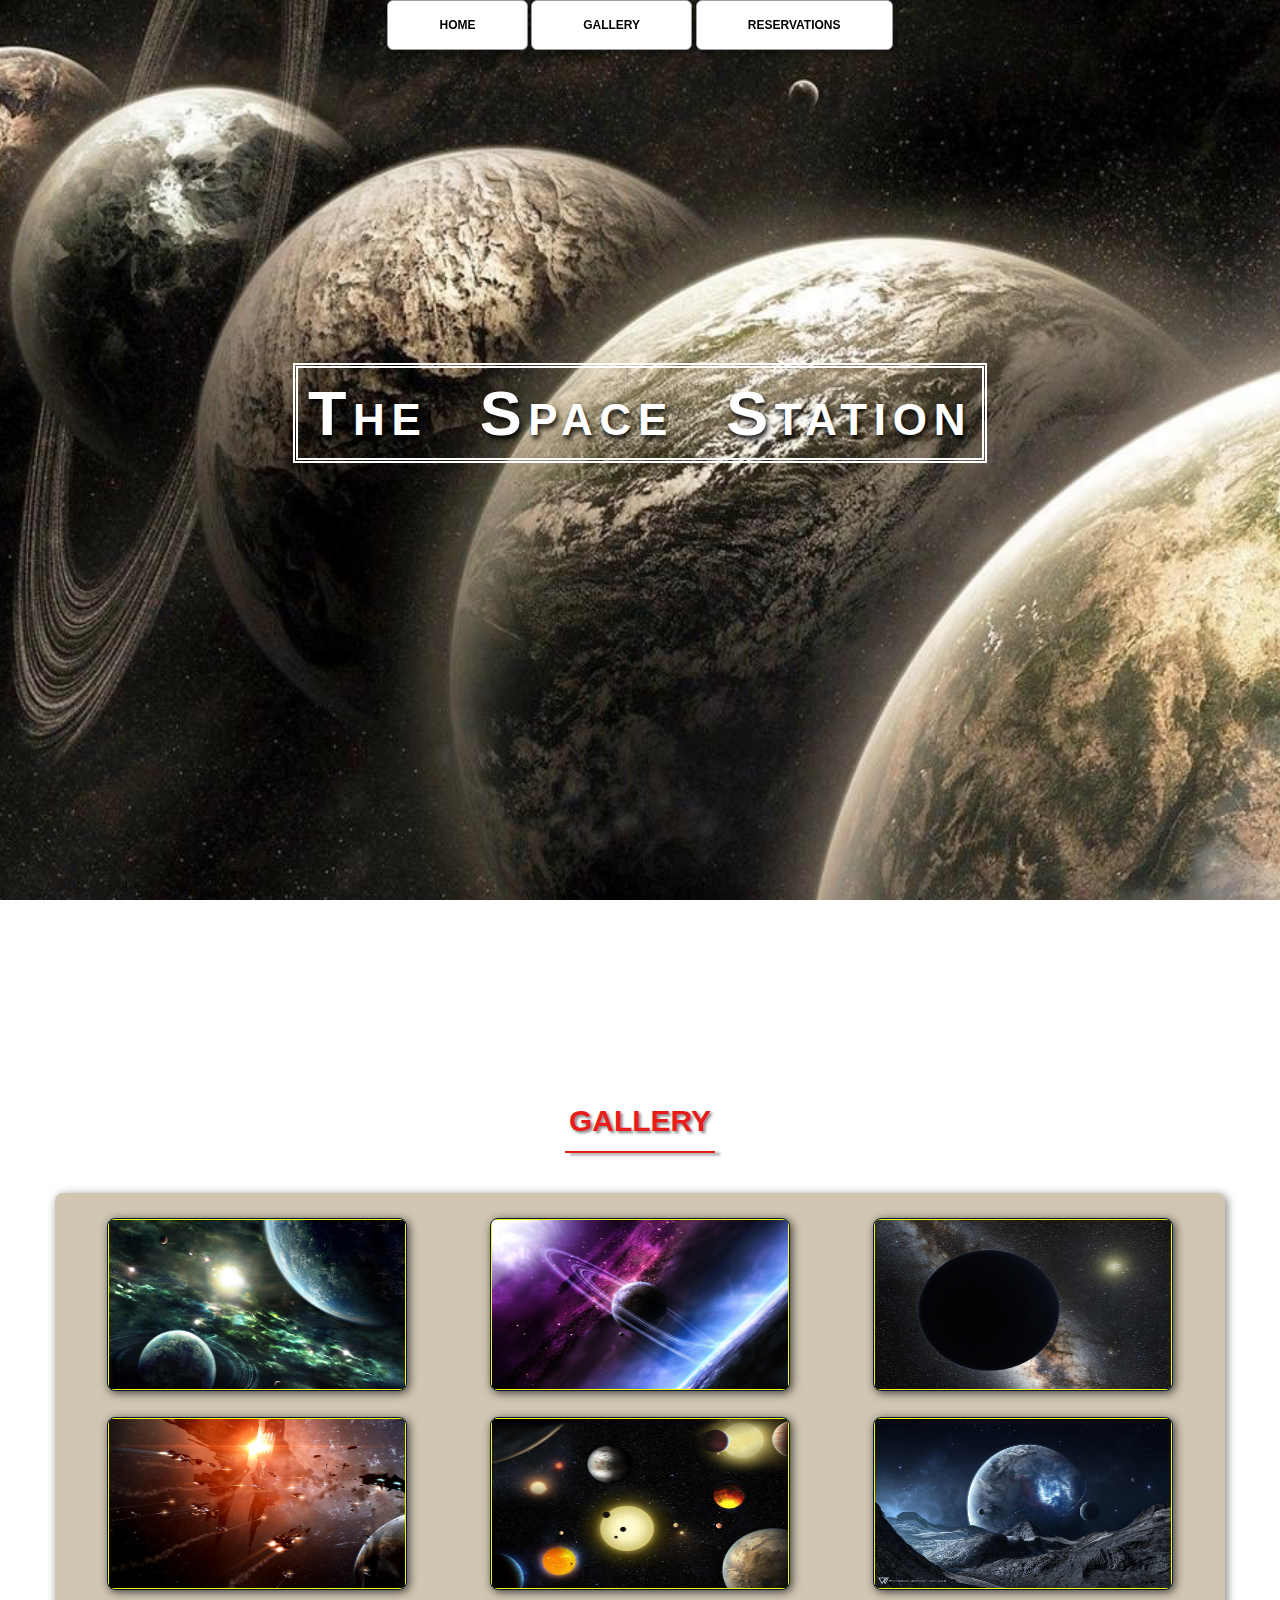
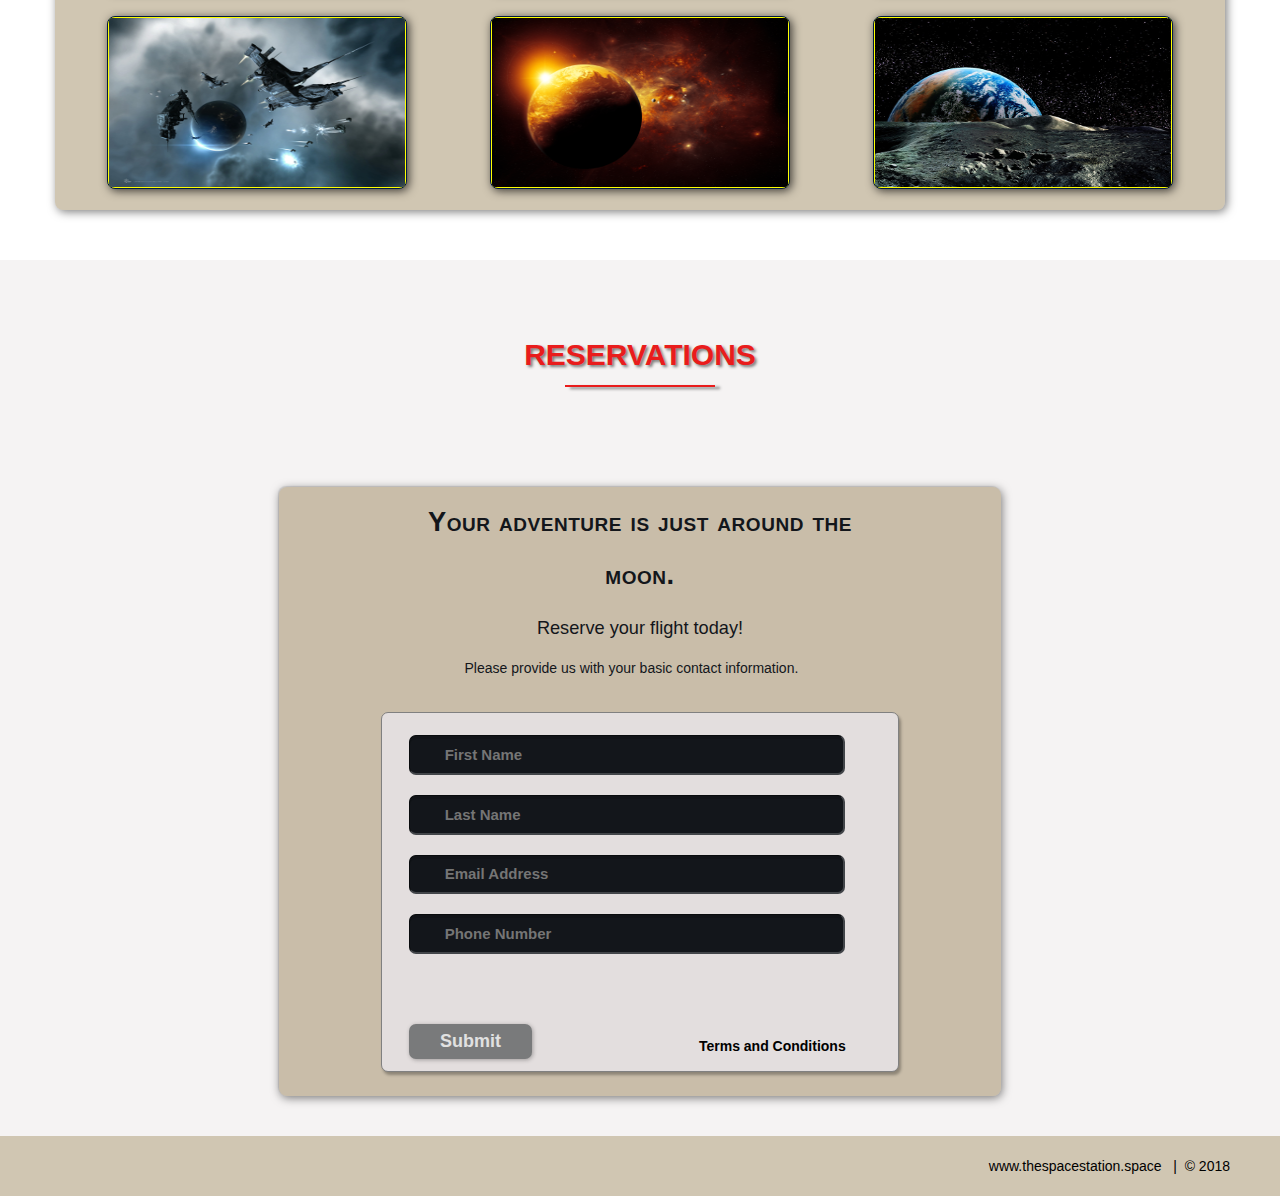
<file: index.html>
<!DOCTYPE html>
<html lang="en">
	<head>
		<meta charset="utf-8">
		<title>The Space Station | Resort</title>
		<link rel="stylesheet" href="./css/shared.css">
		<link rel="stylesheet" href="./css/animations.css">
	</head>
	<body>
	
		<!-- NAV -->
		<div class="wrap">
			<div class="menu-container">
				<ul class="menu">
					<a href="#home"><li>HOME</li></a>
					<a href="#gallery"><li>GALLERY</li></a>
					<a href="#contact"><li>RESERVATIONS</li></a>
				</ul>
			</div>
		</div>
		<!-- END NAV -->
	
		<!-- HOME -->
		<div id="home">
			<div class="container">
				<div class="text-center">
					<span class="head-main">The Space Station</span>
				</div>
			</div>	
		</div>
		<!-- END HOME -->
	
		<!-- GALLERY -->
		<section id="gallery">
			<div class="container">
				<h1>Gallery</h1>
				<div class="flex-container">
				
					<!-- PHOTO-CONTAINER 1 -->
					<div class="photo-container">
						<div class="photo">
							<img src="./images/thumb/thumbnail_1.png" alt="">
							<div class="photo-overlay">		
								<h3>Click to Enlarge</h3>
								<p>We have several space launches departing daily, book your flight today!</p>
							</div>
						</div>		
					</div>
					<!-- END PHOTO-CONTAINER 1 -->
					
					<!-- PHOTO-CONTAINER 2 -->
					<div class="photo-container">
						<div class="photo">
							<img src="./images/thumb/thumbnail_2.png" alt="">
							<div class="photo-overlay">		
								<h3>Click to Enlarge</h3>
								<p>We have several space launches departing daily, book your flight today!</p>
							</div>
						</div>		
					</div>
					<!-- END PHOTO-CONTAINER 2 -->

					<!-- PHOTO-CONTAINER 3 -->
					<div class="photo-container">
						<div class="photo">
							<img src="./images/thumb/thumbnail_3.png" alt="">
							<div class="photo-overlay">		
								<h3>Click to Enlarge</h3>
								<p>We have several space launches departing daily, book your flight today!</p>
							</div>
						</div>		
					</div>
					<!-- END PHOTO-CONTAINER 3 -->
					
					<!-- PHOTO-CONTAINER 4 -->
					<div class="photo-container">
						<div class="photo">
							<img src="./images/thumb/thumbnail_4.png" alt="">
							<div class="photo-overlay">		
								<h3>Click to Enlarge</h3>
								<p>We have several space launches departing daily, book your flight today!</p>
							</div>
						</div>		
					</div>
					<!-- END PHOTO-CONTAINER 4 -->

					<!-- PHOTO-CONTAINER 5 -->
					<div class="photo-container">
						<div class="photo">
							<img src="./images/thumb/thumbnail_5.png" alt="">
							<div class="photo-overlay">		
								<h3>Click to Enlarge</h3>
								<p>We have several space launches departing daily, book your flight today!</p>
							</div>
						</div>		
					</div>
					<!-- END PHOTO-CONTAINER 5 -->

					<!-- PHOTO-CONTAINER 6 -->
					<div class="photo-container">
						<div class="photo">
							<img src="./images/thumb/thumbnail_6.png" alt="">
							<div class="photo-overlay">		
								<h3>Click to Enlarge</h3>
								<p>We have several space launches departing daily, book your flight today!</p>
							</div>
						</div>		
					</div>
					<!-- END PHOTO-CONTAINER 6 -->
					
					<!-- PHOTO-CONTAINER 7 -->
					<div class="photo-container">
						<div class="photo">
							<img src="./images/thumb/thumbnail_7.png" alt="">
							<div class="photo-overlay">		
								<h3>Click to Enlarge</h3>
								<p>We have several space launches departing daily, book your flight today!</p>
							</div>
						</div>		
					</div>
					<!-- END PHOTO-CONTAINER 7 -->					
					
					<!-- PHOTO-CONTAINER 8 -->
					<div class="photo-container">
						<div class="photo">
							<img src="./images/thumb/thumbnail_8.png" alt="">
							<div class="photo-overlay">		
								<h3>Click to Enlarge</h3>
								<p>We have several space launches departing daily, book your flight today!</p>
							</div>
						</div>		
					</div>
					<!-- END PHOTO-CONTAINER 8 -->					
					<!-- PHOTO-CONTAINER 9 -->
					<div class="photo-container">
						<div class="photo">
							<img src="./images/thumb/thumbnail_9.png" alt="">
							<div class="photo-overlay">		
								<h3>Click to Enlarge</h3>
								<p>We have several space launches departing daily, book your flight today!</p>
							</div>
						</div>		
					</div>
					<!-- END PHOTO-CONTAINER 9 -->

					
				</div>
			</div>		
		</section>
		<!-- END GALLERY -->
		
		<!-- RSVP -->
		<section id="contact">
			<div class="container">
				<div class="heading-padding">
					<h1 class="heading-padding">Reservations</h1>
					<div class="reservation">
						<h2><span>Your adventure is just around the moon.</span>
							<br/>Reserve your flight today!
						</h2>
						<p class="rsvp-text">
							Please provide us with your basic contact information.
						</p>
						<div class="form-rsvp">
							<form action="" method="post">
								<input class="rsvp" type="text" value="" placeholder="First Name">
								<input class="rsvp" type="text" value="" placeholder="Last Name">
								<input class="rsvp" type="text" value="" placeholder="Email Address">
								<input class="rsvp" type="text" value="" placeholder="Phone Number">
								<div class="form-spacer">
									<label class="terms">Terms and Conditions</label>
								</div>
								<div class="submit">
									<input type="submit" value="Submit">
								</div>
							</form>
						</div>	
					</div>					
				</div>
			</div>
		</section>
		<!-- END RSVP -->
		
		<!-- FOOTER -->
		<div id="footer">
			www.thespacestation.space &nbsp; |&nbsp; &copy; 2018
		</div>
		<!-- END FOOTER -->
		
	
	
	
	
	
	
	
	
	
	
	
	
	
	</body>
</html>
</file>
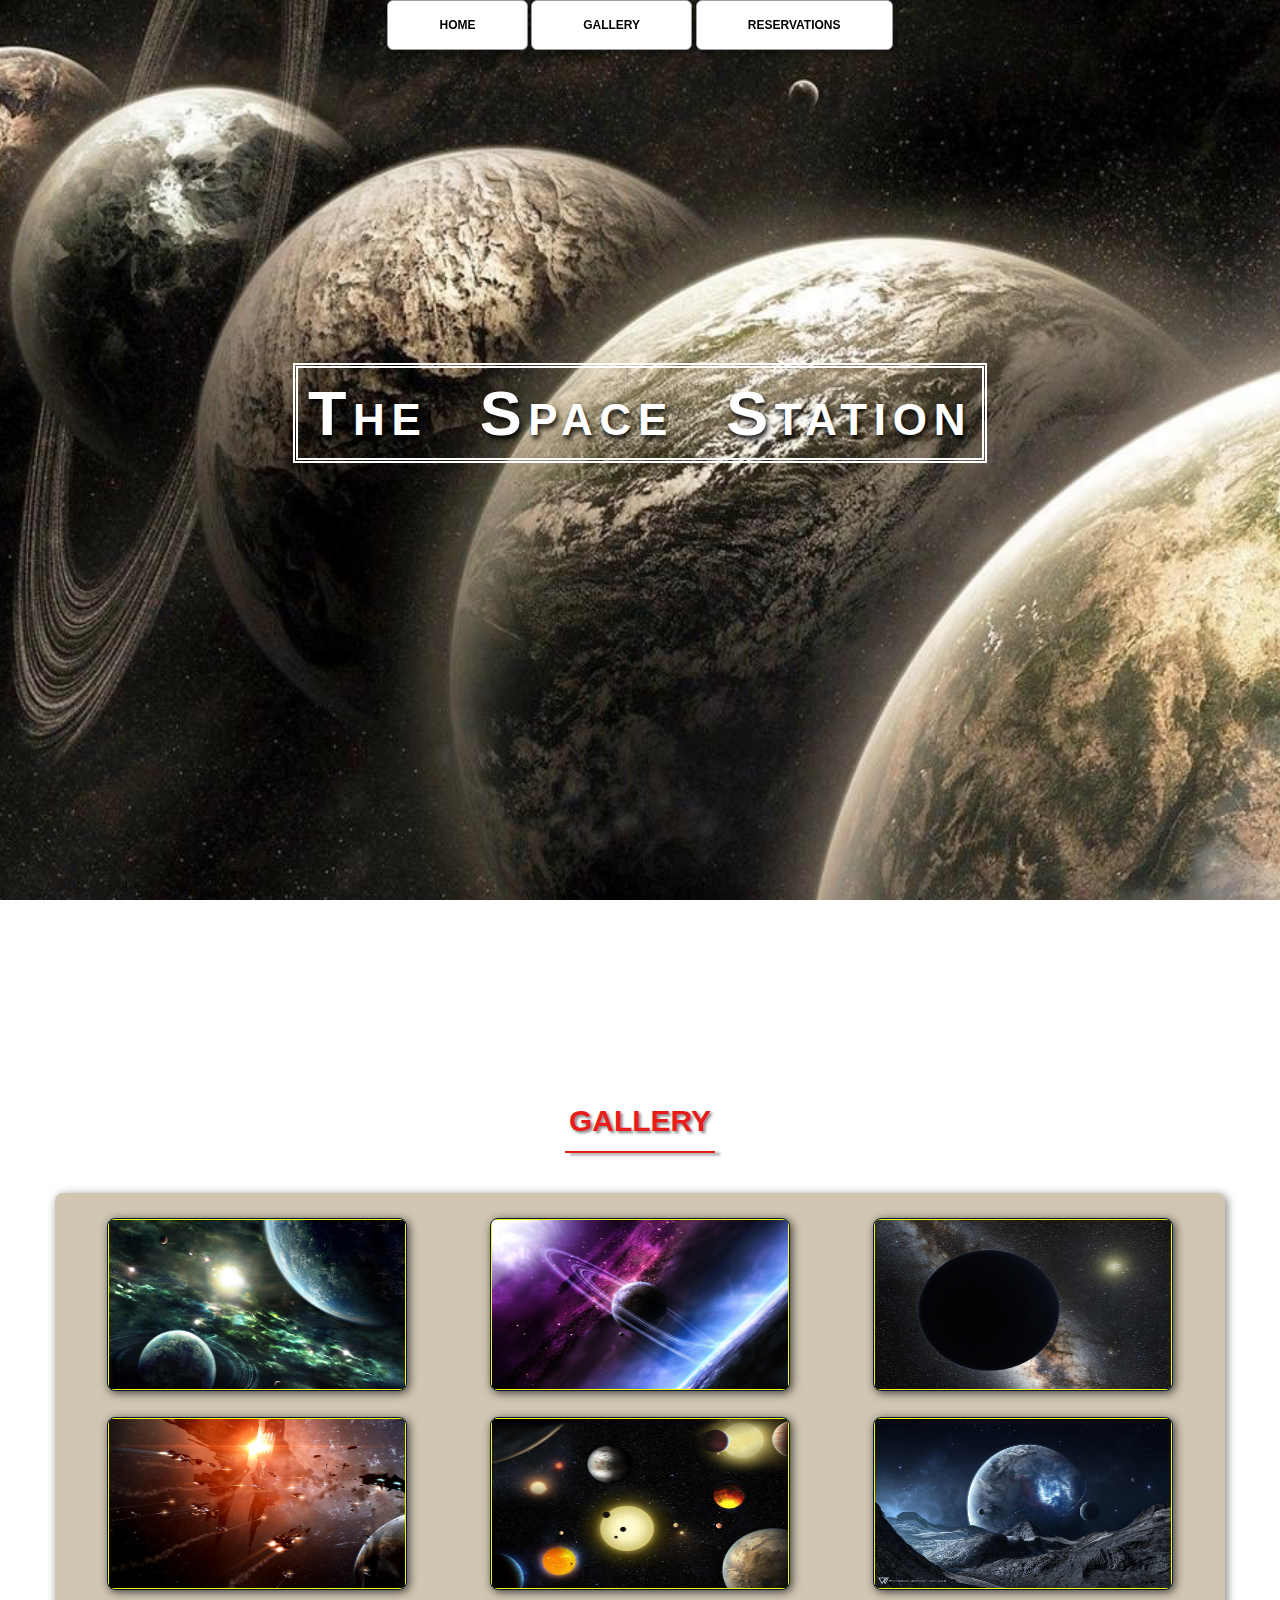
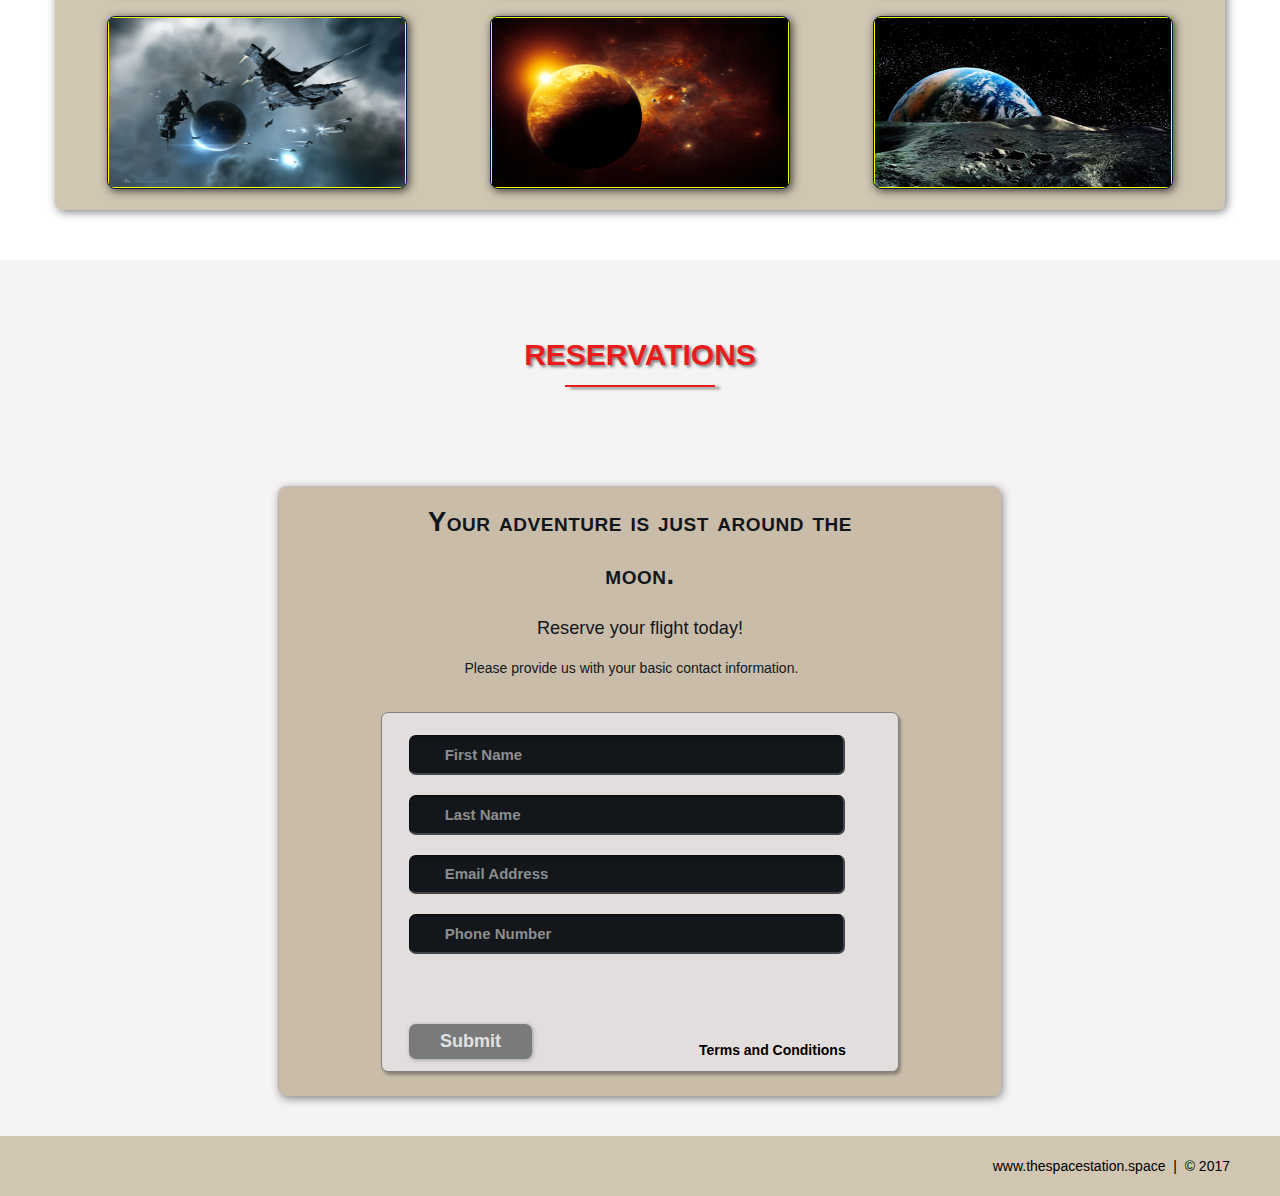
<file: myProject/index.html>
<!DOCTYPE html>
<html lang="en">
	<head>
		<meta charset="utf-8">
		<title>The Space Station | Resort</title>
		<link rel="stylesheet" href="./css/shared.css">
		<link rel="stylesheet" href="./css/animations.css">
	</head>
	<body>

		<!-- NAV -->
		<div class="wrap">
			<div class="menu-container">
				<ul class="menu">
					<a href="#home"><li>HOME</li></a>
					<a href="#gallery"><li>GALLERY</li></a>
					<a href="#contact"><li>RESERVATIONS</li></a>
				</ul>
			</div>
		</div>
		<!--END NAV -->
		
		<!--HOME -->
		<div id="home">
			<div class="container">
				<div class="text-center">
					<span class="head-main">The Space Station</span>
				</div>
			</div>
		</div>
		<!--END HOME -->
		
		<!-- GALLERY -->
	   <section id="gallery">
		   <div class="container">
				<h1>Gallery</h1>
				<div class="flex-container">
				
					<!-- PHOTO-CONTAINER 1 -->
					<div class="photo-container">
						<div class="photo">
							<img src="./images/thumb/thumbnail_1.png" alt="">
							<div class="photo-overlay">
								<h3 class="white-head">Click to Enlarge</h3>
								<p>We have several space launches departing daily, book your flight today!</p>
							</div>
						</div>
					</div>
					<!-- END PHOTO-CONTAINER 1 -->
					
					<!-- PHOTO-CONTAINER 2 -->
					<div class="photo-container">
						<div class="photo">
							<img src="./images/thumb/thumbnail_2.png" alt="">
							<div class="photo-overlay">
								<h3 class="white-head">Click to Enlarge</h3>
								<p>We have several space launches departing daily, book your flight today!</p>
							</div>
						</div>
					</div>
					<!-- END PHOTO-CONTAINER 2 -->
					
					<!-- PHOTO-CONTAINER 3 -->
					<div class="photo-container">
						<div class="photo">
							<img src="./images/thumb/thumbnail_3.png" alt="">
							<div class="photo-overlay">
								<h3 class="white-head">Click to Enlarge</h3>
								<p>We have several space launches departing daily, book your flight today!</p>
							</div>
						</div>
					</div>
					<!-- END PHOTO-CONTAINER 3 -->
					
					<!-- PHOTO-CONTAINER 4 -->
					<div class="photo-container">
						<div class="photo">
							<img src="./images/thumb/thumbnail_4.png" alt="">
							<div class="photo-overlay">
								<h3 class="white-head">Click to Enlarge</h3>
								<p>We have several space launches departing daily, book your flight today!</p>
							</div>
						</div>
					</div>
					<!-- END PHOTO-CONTAINER 4 -->
					
					<!-- PHOTO-CONTAINER 5 -->
					<div class="photo-container">
						<div class="photo">
							<img src="./images/thumb/thumbnail_5.png" alt="">
							<div class="photo-overlay">
								<h3 class="white-head">Click to Enlarge</h3>
								<p>We have several space launches departing daily, book your flight today!</p>
							</div>
						</div>
					</div>
					<!-- END PHOTO-CONTAINER 5 -->
					
					<!-- PHOTO-CONTAINER 6 -->
					<div class="photo-container">
						<div class="photo">
							<img src="./images/thumb/thumbnail_6.png" alt="">
							<div class="photo-overlay">
								<h3 class="white-head">Click to Enlarge</h3>
								<p>We have several space launches departing daily, book your flight today!</p>
							</div>
						</div>
					</div>
					<!-- END PHOTO-CONTAINER 6 -->
					
					<!-- PHOTO-CONTAINER 7 -->
					<div class="photo-container">
						<div class="photo">
							<img src="./images/thumb/thumbnail_7.png" alt="">
							<div class="photo-overlay">
								<h3 class="white-head">Click to Enlarge</h3>
								<p>We have several space launches departing daily, book your flight today!</p>
							</div>
						</div>
					</div>
					<!-- END PHOTO-CONTAINER 7 -->
					
					<!-- PHOTO-CONTAINER 8 -->
					<div class="photo-container">
						<div class="photo">
							<img src="./images/thumb/thumbnail_8.png" alt="">
							<div class="photo-overlay">
								<h3 class="white-head">Click to Enlarge</h3>
								<p>We have several space launches departing daily, book your flight today!</p>
							</div>
						</div>
					</div>
					<!-- END PHOTO-CONTAINER 8 -->
					
					<!-- PHOTO-CONTAINER 9 -->
					<div class="photo-container">
						<div class="photo">
							<img src="./images/thumb/thumbnail_9.png" alt="">
							<div class="photo-overlay">
								<h3 class="white-head">Click to Enlarge</h3>
								<p>We have several space launches departing daily, book your flight today!</p>
							</div>
						</div>
					</div>
					<!-- END PHOTO-CONTAINER 9 -->
					
				</div>
		   </div>
	   </section>
		<!-- END GALLERY -->
					
		<!-- RSVP -->
		<section id="contact">
			<div class="container">
				<div class="heading-padding">
					<h1 class="heading-padding">Reservations</h1>
					<div class="reservation">
						<h2><span>Your adventure is just around the moon.</span>
							<br />Reserve your flight today!
						</h2>
						<p class="rsvp-text">
							Please provide us with your basic contact information.              
						</p>
						<div class="form-rsvp">
							<form action="" method="post">
								<input class="rsvp" type="text" value="First Name">
								<input class="rsvp" type="text" value="Last Name">
								<input class="rsvp" type="text" value="Email Address">
								<input class="rsvp" type="text" value="Phone Number">
								<div class="form-spacer">
									<label class="terms">Terms and Conditions</label>
								</div>
								<div class="submit">
									<input type="submit" value="Submit">
								</div>
							</form>
						</div>
					</div>
				</div>
			</div>
		</section>
		<!--END RSVP -->

		<!-- FOOTER -->
		<div id="footer">
			www.thespacestation.space &nbsp;|&nbsp; &copy; 2017
		</div>
		<!-- END FOOTER -->
		
	</body>
</html>
</file>
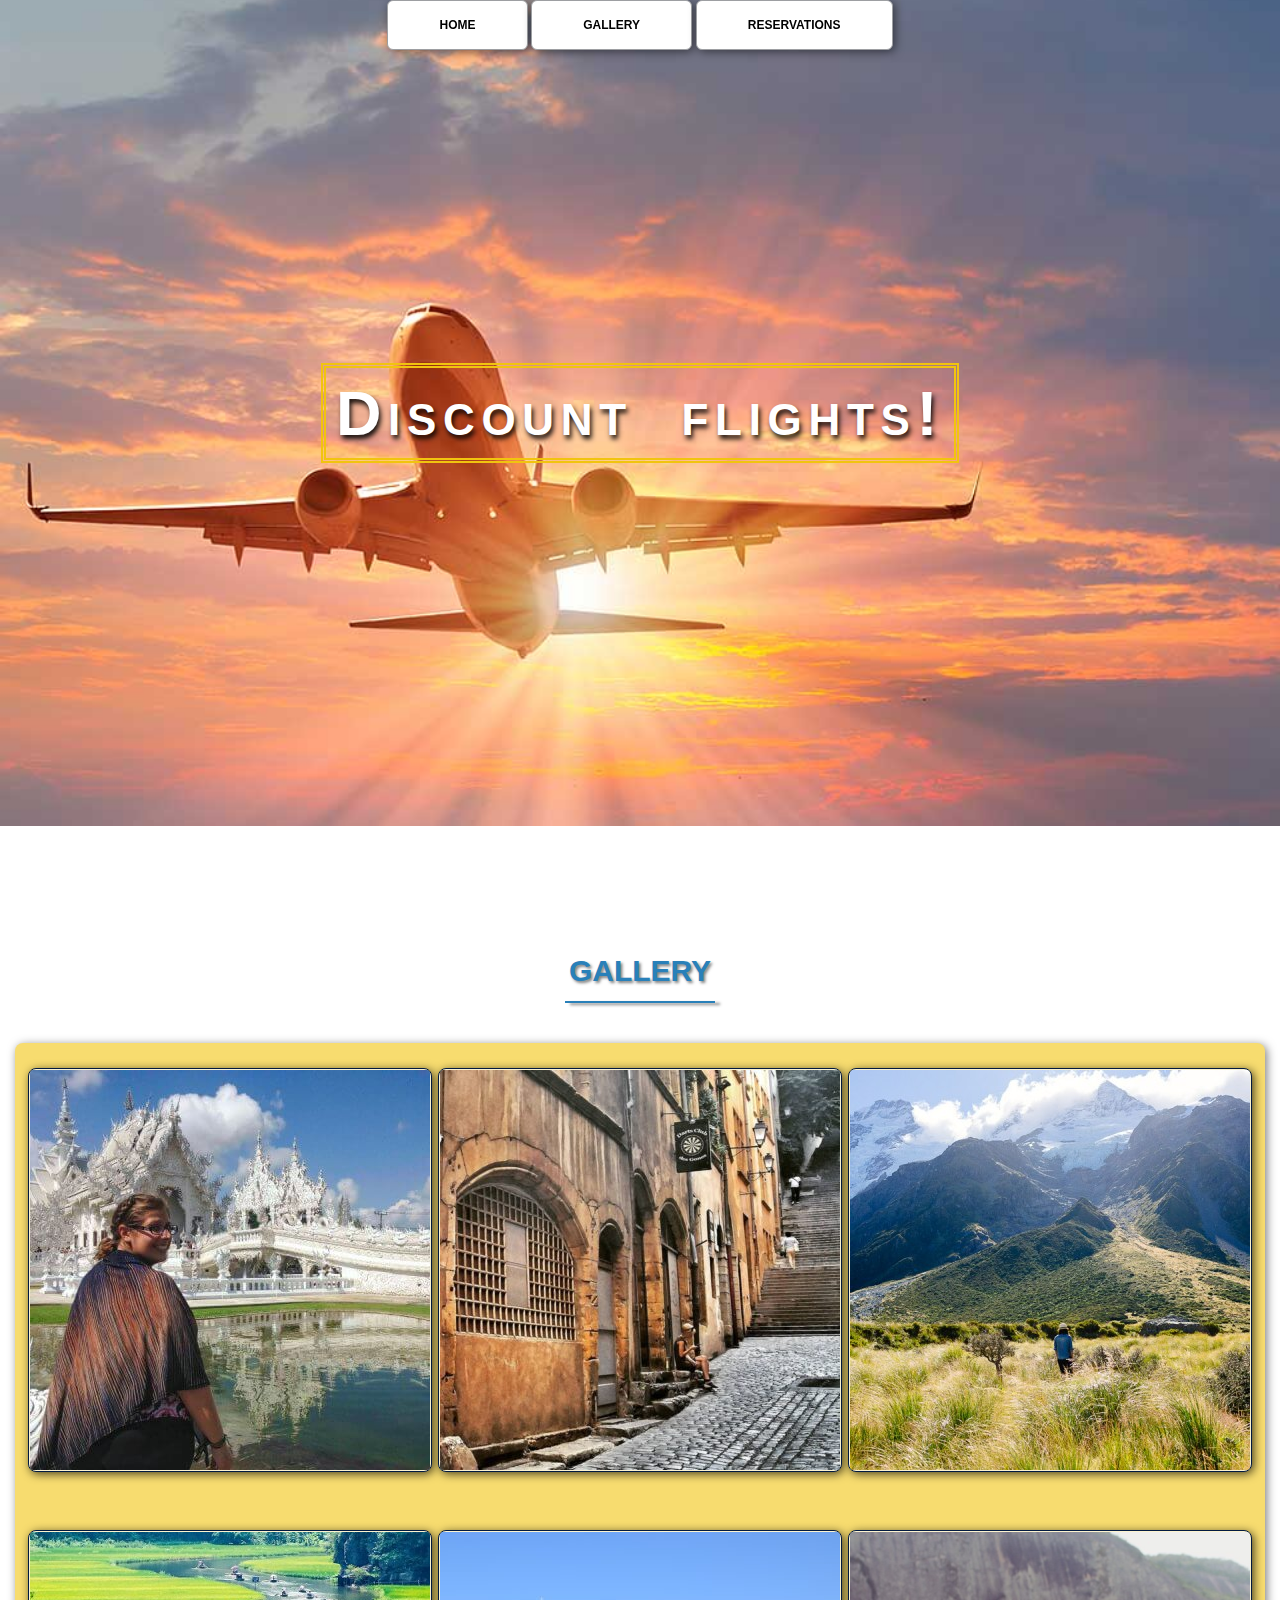
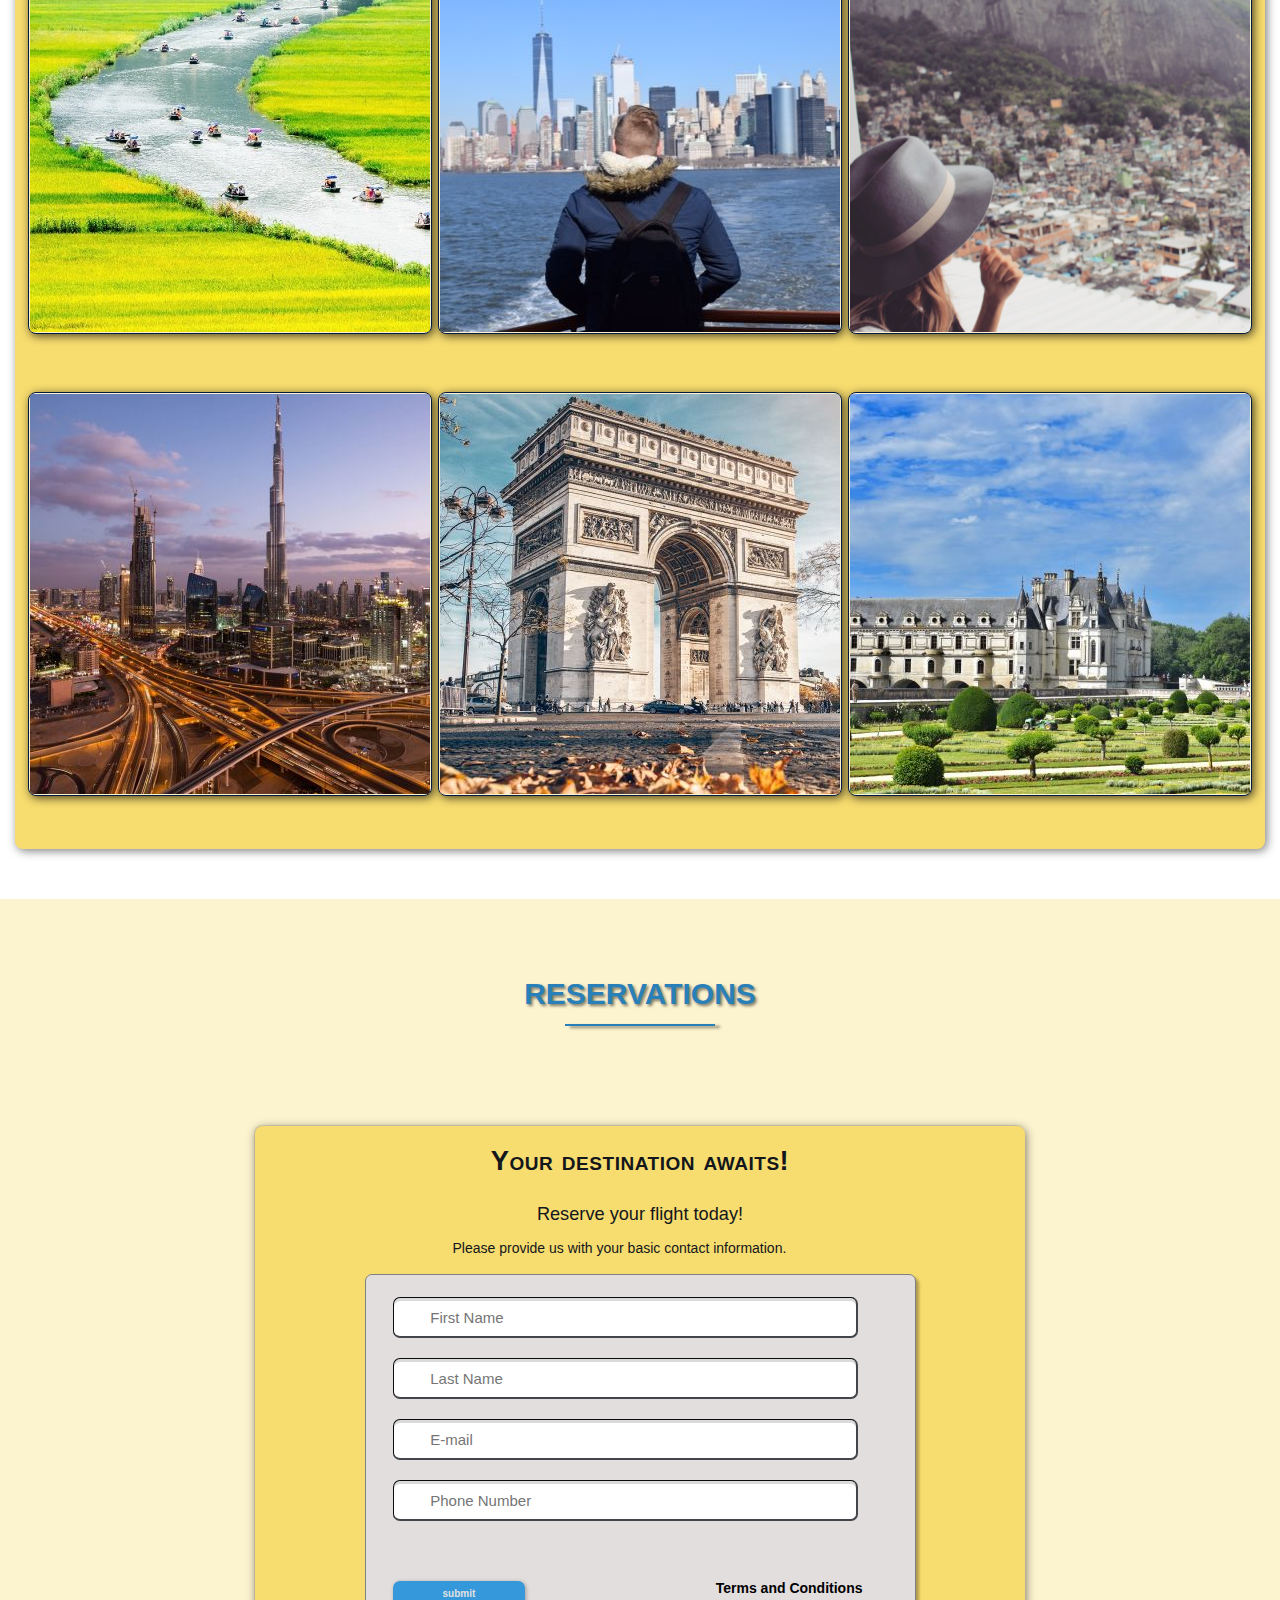
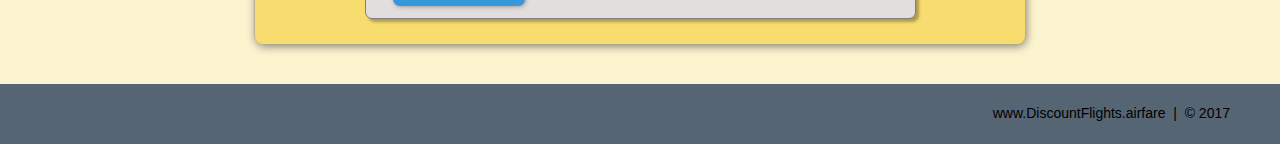
<file: Tech-academy/index.html>
<!DOCTYPE html>
<html lang="en">
	<head>
		<meta charset="utf-8">
		<title>Discount Flights</title>
		 <link rel="stylesheet" href="./css/CSS_ex1.css"> 
	</head>
	<body>
	
			<!--- NAV  -->
			<div class="wrap">
				<div class="menu-container">
					<ul class="menu">
						<a href="#home"><li> HOME</li></a>
						<a href="#gallery"><li> GALLERY</li></a>
						<a href="#contact"><li> RESERVATIONS</li></a>
					</ul>
				</div>
			</div>
	
			<!-- END NAV-->
	
			<!-- HOME -->
	
			<div id="home">
				<div class="container">
					<div class="text-center">
						<span class="head-main">Discount flights!</span>
					</div>
				</div>
			</div>
			<!-- END HOME -->
	
	
	
			<!-- GALLERY -->
			<section id="gallery">
				<div class="container">
					<h1>Gallery</h1>
					<div class="flex-container">
					
						<!-- PHOTO-CONTAINER 1 -->
						<div class="photo-container">
							<div class="photo">
							<img src="./pics/pic1.jpg" alt="">
							<div class="photo-overlay">
								<h3>Click to Enlarge! </h3>
								<p>We have plenty of options,book your flight today!</p>
					</div>
				</div>
			</div>
			<!-- END PHOTO-CONTAINER 1 -->
	
	
			<!-- PHOTO-CONTAINER 2 -->
						<div class="photo-container">
							<div class="photo">
							<img src="./pics/pic2.jpg" alt="">
							<div class="photo-overlay">
								<h3>Click to Enlarge! </h3>
								<p>We have plenty of options,book your flight today!</p>
					</div>
				</div>
			</div>
			<!--- END PHOTO-CONTAINER 2 -->
			
			
			<!-- PHOTO-CONTAINER 3 -->
						<div class="photo-container">
							<div class="photo">
							<img src="./pics/pic3.jpg" alt="">
							<div class="photo-overlay">
								<h3>Click to Enlarge! </h3>
								<p>We have plenty of options,book your flight today!</p>
					</div>
				</div>
			</div>
			<!-- END PHOTO-CONTAINER 3 -->
			
			
			<!-- PHOTO-CONTAINER 4 -->
						<div class="photo-container">
							<div class="photo">
							<img src="./pics/pic4.jpg" alt="">
							<div class="photo-overlay">
								<h3>Click to Enlarge! </h3>
								<p>We have plenty of options,book your flight today!</p>
					</div>
				</div>
			</div>
			<!-- END PHOTO-CONTAINER 4 -->
			
			
			<!-- PHOTO-CONTAINER 5 -->
						<div class="photo-container">
							<div class="photo">
							<img src="./pics/pic5.jpg" alt="">
							<div class="photo-overlay">
								<h3>Click to Enlarge! </h3>
								<p>We have plenty of options,book your flight today!</p>
					</div>
				</div>
			</div>
			<!-- END PHOTO-CONTAINER 5 -->
			
			
			<!-- PHOTO-CONTAINER 6 -->
						<div class="photo-container">
							<div class="photo">
							<img src="./pics/pic6.png" alt="">
							<div class="photo-overlay">
								<h3>Click to Enlarge! </h3>
								<p>We have plenty of options,book your flight today!</p>
					</div>
				</div>
			</div>
			<!-- END PHOTO-CONTAINER 6 -->
			
			
			<!-- PHOTO-CONTAINER 7 -->
						<div class="photo-container">
							<div class="photo">
							<img src="./pics/pic7.jpg" alt="">
							<div class="photo-overlay">
								<h3>Click to Enlarge! </h3>
								<p>We have plenty of options,book your flight today!</p>
					</div>
				</div>
			</div>
			<!-- END PHOTO-CONTAINER 7 -->
			
			
			<!-- PHOTO-CONTAINER 8 -->
						<div class="photo-container">
							<div class="photo">
							<img src="./pics/pic8.jpg" alt="">
							<div class="photo-overlay">
								<h3>Click to Enlarge! </h3>
								<p>We have plenty of options,book your flight today!</p>
					</div>
				</div>
			</div>
			<!-- END PHOTO-CONTAINER 8 -->
			
			<!-- PHOTO-CONTAINER 9 -->
						<div class="photo-container">
							<div class="photo">
							<img src="./pics/pic9.jpg" alt="">
							<div class="photo-overlay">
								<h3>Click to Enlarge! </h3>
								<p>We have plenty of options,book your flight today!</p>
					</div>
				</div>
			</div>
			<!-- END PHOTO-CONTAINER 9 -->
			
			
			</div>
		</div>
	</section>
			<!-- END GALLERY -->
				
				
				
			<!-- RSVP  -->
			<section id="contact">
				<div class="container">
					<div class= "heading-padding">
					<h1 class= "heading-padding">Reservations</h1>
					<div class="reservation">
				<h2><span>Your destination awaits!</span>
				<br/> Reserve your flight today!
				</h2>
				<p class="rsvp-text">
				Please provide us with your basic contact information.
					</p>
					<div class="form-rsvp">
						<form action="" method="post">
							<input class="rsvp" type="text" value="" placeholder="First Name">
							<input class="rsvp" type="text" value="" placeholder="Last Name">
							<input class="rsvp" type="text" value="" placeholder="E-mail">
							<input class="rsvp" type="text" value="" placeholder="Phone Number">
							<div class="form-spacer">
								<label class="terms" >Terms and Conditions</label>
							</div>
							<div class="submit">
								<input type="submit" value="submit">
							</div>
						</form>
					</div>
				</div>
					
			</div>
		</div>
		</section>	
			<!-- END RSVP  -->
				
				
			<!-- FOOTER -->
			<div id="footer">
				www.DiscountFlights.airfare &nbsp;|&nbsp; &copy; 2017 
			</div>
			<!-- END FOOTER  -->
	</body>
</html>
</file>
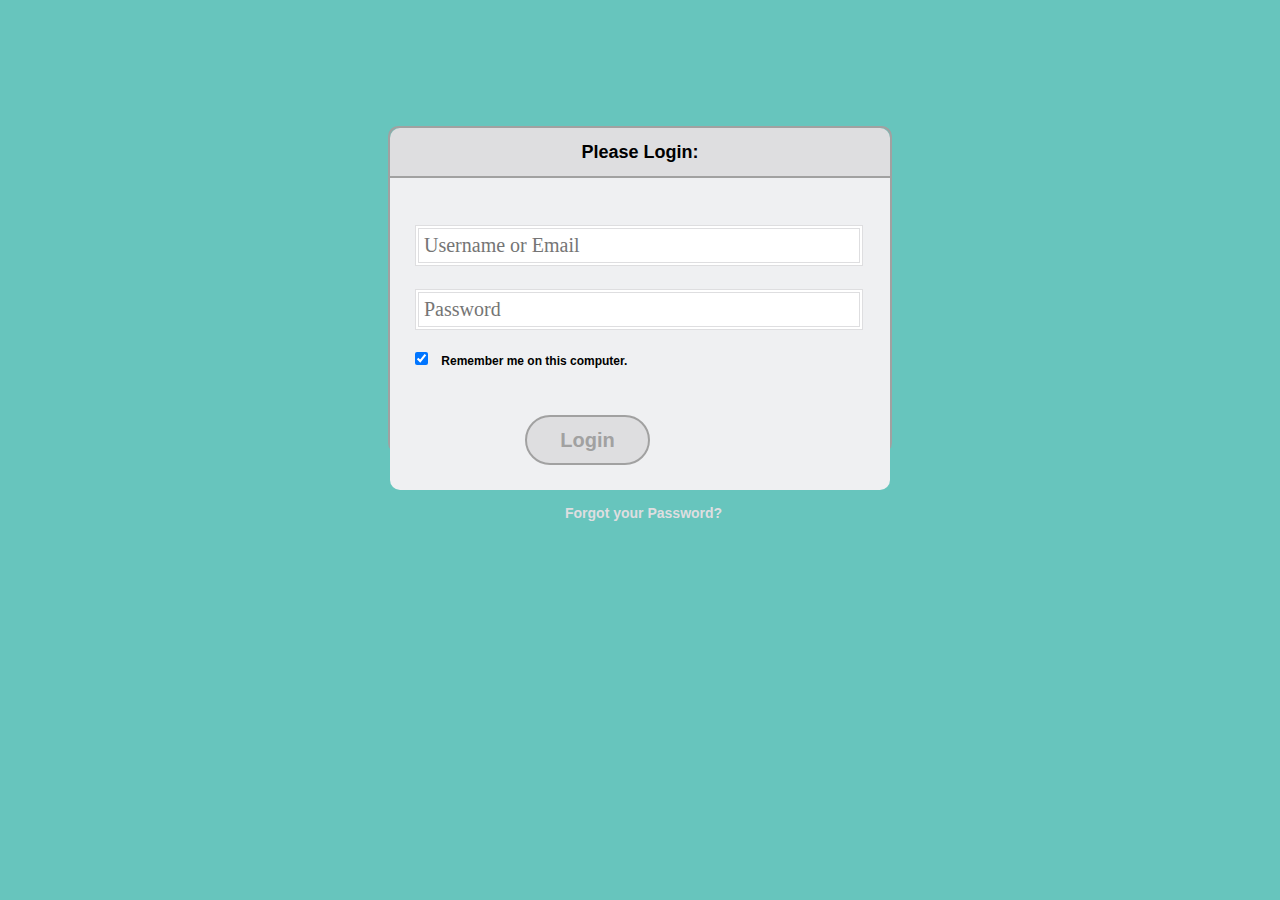
<file: Log-in/login.html>
<!DOCTYPE html>
<html lang="en">
	<head>
	<title>Login form Demo</title>
	<meta http-equiv="Content-Type" content="text/html; charset=UTF-8">
	<meta content="width=device-width,initial-scale-1.0" name="viewport">
	<link rel="stylesheet" href="./css/login_style2.css">
	</head>

		<body>
			<div class="container">
				<div class="login">
					<div class="form_header">Please Login:</div>
					<form>
						<input type="text" class="txt" id="uname" placeholder="Username or Email"><br/>
						<input type="password" class="txt" id="pass" placeholder="Password"><br/>
						<input type="checkbox" class="chk" id="remember" value="remember" checked><span class="rem"> Remember me on this computer. </span>
						<button type="button" class="btn">Login </button>
					</form>
					<div class="forgot">
						<a href="#">Forgot your Password?</a>
					</div>
				</div>
				
			</div>
		</body>
</html>
</file>
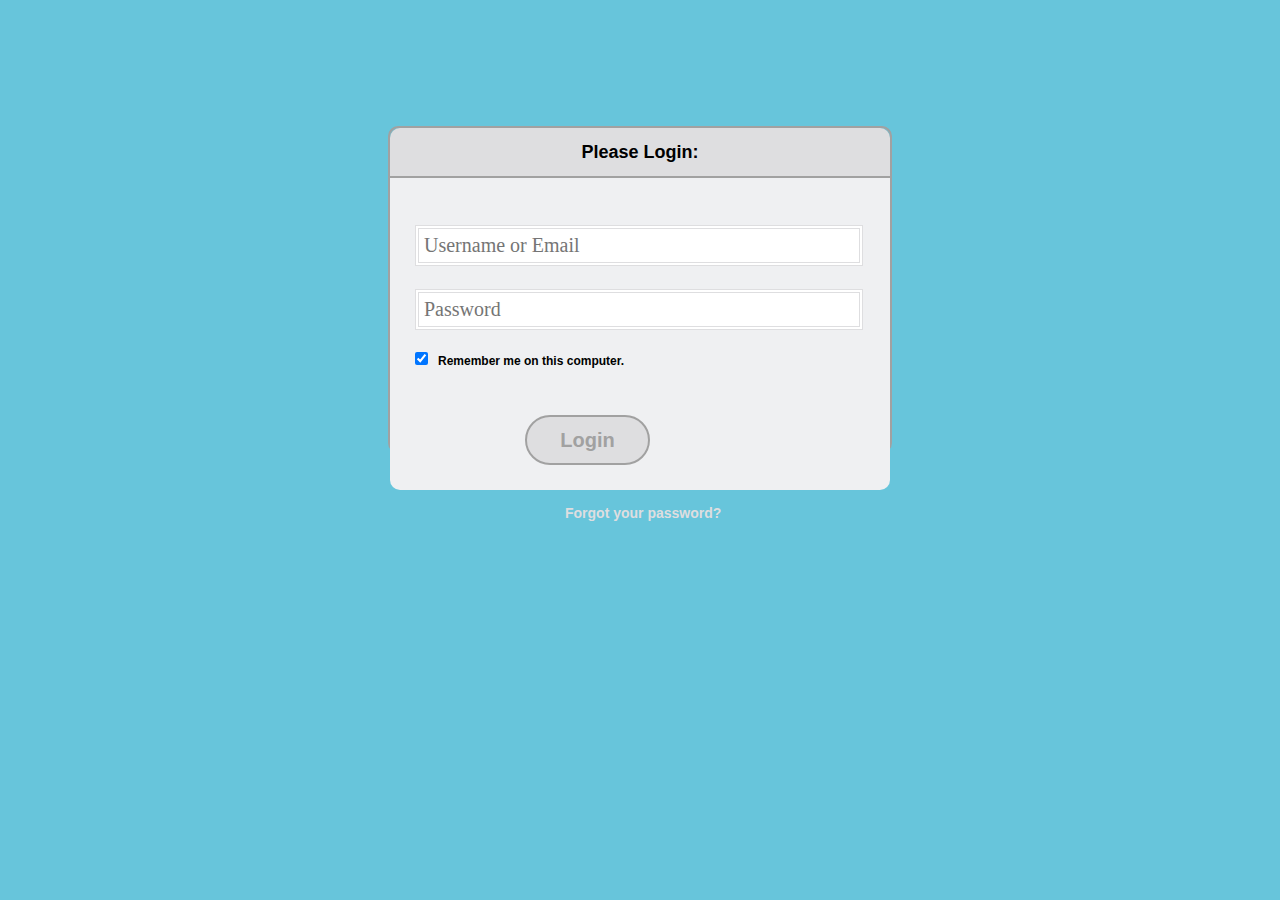
<file: Project3/login.html>
<!DOCTYPE html>
<html>
	<head>
		<title>Login form Demo</title>
		<meta http-equiv="Content-Type" content="text/html; charset-UTF-8">
		<meta content="width=device-width, initial-scale=1.0" name="viewport">
		<link rel="stylesheet" href="./css/login_style2.css">
	</head>
	
	<body>
		<div class="container">
			<div class="login">
				<div class="form_header">Please Login:</div>
					<form>
						<input type="text" class="txt" id="uname" placeholder="Username or Email"></input><br>
						<input type="password" class="txt" id="pass" placeholder="Password"></input><br>
						<input type="checkbox" class="chk" id="remember" value="remember" checked><span class="rem">Remember me on this computer.</span></input><br>
						<button type="button" class="btn">Login</button>
					</form>
					<div class="forgot">
						<a href="#">Forgot your password?</a>
					</div>
				</div>
			</div>
		</div>
	</body>
</html>
</file>
<file: css/shared.css>
﻿/*================================================
    Authour: Daniel Christie
    checkoutmy.space
==================================================
    GENERIC STYLES
==================================================*/
html {
	font-family: sans-serif;
	font-size: 62.5%;
	-webkit-tap-highlight-color: rgba(0, 0, 0, 0);
	-webkit-text-size-adjust: 100%;
	-ms-text-size-adjust: 100%;
}

body {
    font-size: 14px;
	margin: 0;
	font-family: "Helvetica Neue", Helvetica, Arial, sans-serif;
	line-height: 1.42857143;
	color: #333;
	background-color: #fff;
}

footer,
nav {
  display: block;
}

h1, h2, h3, h4, h5, h6 {
    font-family: 'Open Sans', sans-serif;
}

h1 {
    line-height: 50px;
    font-weight: 900;
    font-size: 30px;
    text-transform: uppercase;
    text-align: center;
    color: #E91C1C;
	text-shadow: 2px 2px 3px rgba(0,0,0,0.5);
}

h1::after {  /* This is the underline */
	display: block;
	content: "";
	height: 2px;
	width: 150px;
	background: #E91C1C;
	margin: 5px auto 40px;
	box-shadow: 5px 2px 3px rgba(0,0,0,0.5);
}

h2 {
    line-height: 50px;
    color: #E91C1C;
}

h3 {
    line-height: 30px;
    padding-bottom: 20px;
}

h4 {
	padding-top: 25px;
	line-height: 40px;
	padding-bottom: 0px;
	font-size: 22px;
	font-weight: 900;
}

p {
    font-weight: 300;
    line-height: 30px;
    padding-bottom: 15px;
}

.text-center {
    text-align: center;
}

.heading-padding {
    padding-bottom: 40px;
}

section {
    padding-top: 50px;
    margin-top: 50px;
}

.navbar {
	height: 105px;
	max-height: 340px;
	display: block;
}

.container {
  padding-right: 15px;
  padding-left: 15px;
  margin-right: auto;
  margin-left: auto;
}

.container-fluid {
  padding-right: 15px;
  padding-left: 15px;
  margin-right: auto;
  margin-left: auto;
}
.row {
  margin-right: -15px;
  margin-left: -15px;
}

.clearfix:after,
.container:after,
.navbar:after {
	clear: both;
	display: table;
	content: " ";
}

.wrap {
	height: 100%;
	width: 100%;
	position: absolute;
	/* This ensures that the images cannot 
	   render outside of their container 
	   without forcing any scrollbars*/
	overflow: hidden;
	top: 0;
	left: 0;
	text-align: center;
}

.menu-container {
	max-height: 340px;
	margin: 0% auto;
	content: " ";
	/* top: 0;
	left: 0; */
	/* position: absolute; */ /* to the top edge of the screen */
	width: 100%;
	position: fixed;
	z-index: 100;
	/*background-color: rgba(255, 255, 255, 0.5);*/
}

/*=======================================
  HOME SECTION STYLES
  =======================================*/
#home {
	background: url(../images/planets.jpg) no-repeat 50% 50%;
	background-attachment: fixed;
	-webkit-background-size: cover;
	-moz-background-size: cover;
	-o-background-size: cover;
	background-size: cover;
	width: 100%;
	display: block;
	height: auto;
	padding-top: 350px; /* This is spacer before the Main title Logo */
	padding-bottom: 500px; /* This is spacer after the Main title Logo */
	color: #fff;
}

.head-main {
	text-shadow: 2px 4px 5px rgba(0, 0, 0, 0.9);
	font-variant: small-caps;
	color: #fff;
	letter-spacing: 5pt;
	word-spacing: 21pt;
	font-size: 4.5em;
	text-align: left;
	font-family: impact, sans-serif;
	line-height: 2;
    font-weight: 900;
    border: 5px double #fff;
    padding: 10px;
}

.head-sub-main {
    font-size: 23px ;
    font-weight: 500;
    padding: 50px 20px 10px 20px;
	text-transform: uppercase;  
}

.head-last {
    font-size: 18px ;
    font-weight: 900;
    padding: 5px 20px 20px 20px;
    border: 1px dotted #fff;
    padding: 5px;
}

/*=======================================
  Contact STYLES
  =======================================*/
.flex-container {
    display: -webkit-flex;
    display: flex;
	flex-wrap: wrap;
	padding: 10px;
	border-radius: 8px;
	margin: 0px auto;
	background-color: rgba(100,65,0,.3);
	box-shadow: 2px 2px 10px 0 rgba(0,0,0,0.5);
}

#contact {
     background-color: #f5f3f3;
}

.reservation {
	width: 60%;
	padding: 10px;
	border-radius: 8px;
	margin: 0px auto;
	background-color: rgba(100,65,0,.3);
	box-shadow: -1px -1px 1px 0 rgba(0,0,0,0.1), 1px 2px 10px 0 rgba(0,0,0,0.5);
}

.reservation h2 {
	width: 70%;
	text-align: center;
	margin: 0 auto;
	color: #13161B;
	font-weight: 500;
	font-size: 1.3em;
	letter-spacing: 0pt;
	word-spacing: 0pt;
}

.reservation h2 span {
	width: 70%;
	text-align: center;
	margin: 0 auto;
	color: #13161B;
	font-weight: 900;
	font-size: 1.5em;
	font-variant: small-caps;
	letter-spacing: .4pt;
	word-spacing: .3pt;
}

.reservation p {
	color: #13161B;
	width: 50%;
	margin: 0 auto;
}

.reservation form {
	font-size: 15px;
    outline: none;
    font-weight: 600;
    color: #8D8E8F;
    padding: 12px 12px;
    width: 70%;
    border: 1px solid #808080;
    margin: 2% auto;
    border-radius: 7px;
    background: rgb(227,222,222);
    box-shadow: 2px 3px 3px 0px rgba(0, 0, 0, 0.3);
    font-family: 'Raleway', sans-serif;
}

.reservation input[type="text"] {
	font-size: 15px;
	outline: none;
	font-weight: 600;
	color: #8D8E8F;
	padding: 2% 1% 2% 7%;
	width: 80%;
	border-top: 1px solid #090B0D;
	border-right: 2px solid #424549;
	border-bottom: 2px solid #424549;
	border-left: 1px solid #090B0D;
	margin: 10px 1em;
	border-radius: 7px;
	background: #13161B;
	box-shadow: inset 0px 3px 0px 0px rgba(5, 5, 5, 0.15);
	font-family: 'Raleway', sans-serif;
}

.reservation input[type="text"]:hover {
	box-shadow: 0 0 18px rgba(100,65,0,.8);
}

.form-spacer {
	padding: 30px 39px;
}

.terms {
	margin: 50px 1px 0 0 ;
	padding-left: 52px;
	font-size: 14px;
	line-height: 5px;
	color: #000;
	cursor: pointer;
	font-family: 'Raleway', sans-serif;
	font-weight: 600;
	position: relative;
	display: inline;
	float: right;
}

.terms:hover {
	color: orange;
	text-decoration: underline;
}


.submit input[type="submit"] {
	color: rgb(225,225,225);
	cursor: pointer;
	border: none;
	font-weight: 900;
	outline: none;
	text-align: center;
	font-family: 'Raleway', sans-serif;
	margin: 0px 3%;
	padding: 7px 0px;
	width: 25%;
	font-size: 18px;
	transition: border-color 0.3s color 0.3s background-color 0.3s;
	border-radius: 7px;
	background-color: #797a7b;
	box-shadow: 1px 1px 4px 0 rgba(0,0,0,0.3);
}

.submit input[type="submit"]:hover {
	color: #000;
	background-color: #8D8E8F;
	box-shadow: inset 1px 2px 15px 0 rgba(0,0,0,0.5);
}

/*=======================================
  FOOTER STYLES
  =======================================*/
#footer {
    background-color: rgba(100,65,0,.3);
    color: #000;
	text-shadow: 2px 2px 8px 0 (0,0,0,0.4);
    padding: 20px 50px 20px 50px;
    text-align: right;
}

/*=======================================
  @MEDIA QUERIES
  =======================================*/
@media all and (max-width:640px) and (min-width:381px) {
    .head-main { 
        font-size: 28px ;
    }
}
@media all and (max-width:381px) and (min-width:200px) {
    .head-main { 
        font-size: 24px ;
    }
}

@media (min-width: 768px) {
  .container {
    width: 750px;
  }
}
@media (min-width: 992px) {
  .container {
    width: 970px;
  }
}
@media (min-width: 1200px) {
  .container {
    width: 1170px;
  }
}
</file>
<file: css/animations.css>
/*=======================================
  MENU SECTION ANIMATION
  =======================================*/

.menu {
	color: #f00;
	font: bold 12px/18px sans-serif;
	text-align: center;
	display: inline;
	margin: 0% auto;
	padding: 0;
	list-style: none;
	text-decoration: none;
}

.menu li {
	color: #000;
	background-color: rgba(255, 255, 255, 1);
	display: inline-block;
	margin: 0% auto;
	position: relative;
	padding: 15px 4%;
	border: 1px solid #9D9FA2;
	box-shadow: 2px 2px 10px 0 rgba(0,0,0,0.5);
	border-radius: 6px;
	/*background-color: #052136;*/
	cursor: pointer;
	transition-property: background;
	transition-duration: .4s;
	transition-delay: 0s;
	transition-timing-function: ease-in-out;
}

.menu li:hover {
	color: #f00;
	background-color: rgba(100,65,0,.3);
}

/*=======================================
  GALLERY SECTION ANIMATION
  =======================================*/
.photo {
	position: relative;
	line-height: 0;
	margin-bottom: 2em;
	overflow: hidden;
	border-radius: 8px;
	padding:1px;
	border:1px solid #021a40;
	background-color: #ff0;
	box-shadow: 2px 2px 10px 0 rgba(0,0,0,0.7);
}

.photo-container {
	text-align: center;
	margin: 15px auto;
	width: 300px;
    height: 169px;
}

.photo-container img {
 	max-width: 100%;
	width: 300px;
	height: 169px;
}

.photo-overlay {
	color: #fff;
	position: absolute;
	top: 0;
	right: 0;
	bottom: 0; 
	left: 0;
	padding-left: 20px;
	padding-right: 20px;
	justify-content: center; /* For centering text inside .photo-overlay */
	align-items: center;
	background: rgba(0,0,0, .5);
}

.white-head {
	color: #C9BDAA;
	margin-top: 5%;
}

/* ================================= 
  Photo Overlay Transitions
==================================== */

.photo-overlay {
	opacity: 0;
	transition: opacity .5s;
	border-radius: 10px;
	cursor: pointer;
}
.photo-overlay:hover {
	opacity: 1;
}

.photo img {
	transition: transform .5s;
	transform-origin: 50% 50%;
}

.photo:hover img {
	transform: scale(1.1);
}
</file>
<file: myProject/css/shared.css>
﻿/*================================================
    Authour: Daniel Christie
    checkoutmy.space
==================================================
    GENERIC STYLES
==================================================*/
html {
	font-family: sans-serif;
	font-size: 62.5%;
	-webkit-tap-highlight-color: rgba(0, 0, 0, 0);
	-webkit-text-size-adjust: 100%;
	-ms-text-size-adjust: 100%;
}

body {
    font-size: 14px;
	margin: 0;
	font-family: "Helvetica Neue", Helvetica, Arial, sans-serif;
	line-height: 1.42857143;
	color: #333;
	background-color: #fff;
}

footer,
nav {
  display: block;
}

h1, h2, h3, h4, h5, h6 {
    font-family: 'Open Sans', sans-serif;
}

h1 {
    line-height: 50px;
    font-weight: 900;
    font-size: 30px;
    text-transform: uppercase;
    text-align: center;
    color: #E91C1C;
	text-shadow: 2px 2px 3px rgba(0,0,0,0.5);
}

h1::after {  /* This is the underline */
	display: block;
	content: "";
	height: 2px;
	width: 150px;
	background: #E91C1C;
	margin: 5px auto 40px;
	box-shadow: 5px 2px 3px rgba(0,0,0,0.5);
}

h2 {
    line-height: 50px;
    color: #E91C1C;
}

h3 {
    line-height: 30px;
    padding-bottom: 20px;
}

h4 {
	padding-top: 25px;
	line-height: 40px;
	padding-bottom: 0px;
	font-size: 22px;
	font-weight: 900;
}

p {
    font-weight: 300;
    line-height: 30px;
    padding-bottom: 15px;
}

.text-center {
    text-align: center;
}

.heading-padding {
    padding-bottom: 40px;
}

section {
    padding-top: 50px;
    margin-top: 50px;
}

.navbar {
	height: 105px;
	max-height: 340px;
	display: block;
}

.container {
  padding-right: 15px;
  padding-left: 15px;
  margin-right: auto;
  margin-left: auto;
}

.container-fluid {
  padding-right: 15px;
  padding-left: 15px;
  margin-right: auto;
  margin-left: auto;
}
.row {
  margin-right: -15px;
  margin-left: -15px;
}

.clearfix:after,
.container:after,
.navbar:after {
	clear: both;
	display: table;
	content: " ";
}

.wrap {
	height: 100%;
	width: 100%;
	position: absolute;
	/* This ensures that the images cannot 
	   render outside of their container 
	   without forcing any scrollbars*/
	overflow: hidden;
	top: 0;
	left: 0;
	text-align: center;
}

.menu-container {
	max-height: 340px;
	margin: 0% auto;
	content: " ";
	/* top: 0;
	left: 0; */
	/* position: absolute; */ /* to the top edge of the screen */
	width: 100%;
	position: fixed;
	z-index: 100;
	/*background-color: rgba(255, 255, 255, 0.5);*/
}

/*=======================================
  HOME SECTION STYLES
  =======================================*/
#home {
	background: url(../images/planets.jpg) no-repeat 50% 50%;
	background-attachment: fixed;
	-webkit-background-size: cover;
	-moz-background-size: cover;
	-o-background-size: cover;
	background-size: cover;
	width: 100%;
	display: block;
	height: auto;
	padding-top: 350px; /* This is spacer before the Main title Logo */
	padding-bottom: 500px; /* This is spacer after the Main title Logo */
	color: #fff;
}

.head-main {
	text-shadow: 2px 4px 5px rgba(0, 0, 0, 0.9);
	font-variant: small-caps;
	color: #fff;
	letter-spacing: 5pt;
	word-spacing: 21pt;
	font-size: 4.5em;
	text-align: left;
	font-family: impact, sans-serif;
	line-height: 2;
    font-weight: 900;
    border: 5px double #fff;
    padding: 10px;
}

.head-sub-main {
    font-size: 23px ;
    font-weight: 500;
    padding: 50px 20px 10px 20px;
	text-transform: uppercase;  
}

.head-last {
    font-size: 18px ;
    font-weight: 900;
    padding: 5px 20px 20px 20px;
    border: 1px dotted #fff;
    padding: 5px;
}

/*=======================================
  Contact STYLES
  =======================================*/
.flex-container {
    display: -webkit-flex;
    display: flex;
	flex-wrap: wrap;
	padding: 10px;
	border-radius: 8px;
	margin: 0px auto;
	background-color: rgba(100,65,0,.3);
	box-shadow: 2px 2px 10px 0 rgba(0,0,0,0.5);
}

#contact {
     background-color: #f5f3f3;
}

.reservation {
	width: 60%;
	padding: 10px;
	border-radius: 8px;
	margin: 0px auto;
	background-color: rgba(100,65,0,.3);
	box-shadow: -1px -1px 1px 0 rgba(0,0,0,0.1), 1px 2px 10px 0 rgba(0,0,0,0.5);
}

.reservation h2 {
	width: 70%;
	text-align: center;
	margin: 0 auto;
	color: #13161B;
	font-weight: 500;
	font-size: 1.3em;
	letter-spacing: 0pt;
	word-spacing: 0pt;
}

.reservation h2 span {
	width: 70%;
	text-align: center;
	margin: 0 auto;
	color: #13161B;
	font-weight: 900;
	font-size: 1.5em;
	font-variant: small-caps;
	letter-spacing: .4pt;
	word-spacing: .3pt;
}

.reservation p {
	color: #13161B;
	width: 50%;
	margin: 0 auto;
}

.reservation form {
	font-size: 15px;
    outline: none;
    font-weight: 600;
    color: #8D8E8F;
    padding: 12px 12px;
    width: 70%;
    border: 1px solid #808080;
    margin: 2% auto;
    border-radius: 7px;
    background: rgb(227,222,222);
    box-shadow: 2px 3px 3px 0px rgba(0, 0, 0, 0.3);
    font-family: 'Raleway', sans-serif;
}

.reservation input[type="text"] {
	font-size: 15px;
	outline: none;
	font-weight: 600;
	color: #8D8E8F;
	padding: 2% 1% 2% 7%;
	width: 80%;
	border-top: 1px solid #090B0D;
	border-right: 2px solid #424549;
	border-bottom: 2px solid #424549;
	border-left: 1px solid #090B0D;
	margin: 10px 1em;
	border-radius: 7px;
	background: #13161B;
	box-shadow: inset 0px 3px 0px 0px rgba(5, 5, 5, 0.15);
	font-family: 'Raleway', sans-serif;
}

.reservation input[type="text"]:hover {
	box-shadow: 0 0 18px rgba(100,65,0,.8);
}

.form-spacer {
	padding: 30px 39px;
}

.terms {
	margin: 30px 1px 0 0 ;
}

.terms {
	margin-top: 13%;
	padding-left: 52px;
	font-size: 14px;
	line-height: 5px;
	color: #000;
	cursor: pointer;
	font-family: 'Raleway', sans-serif;
	font-weight: 600;
}

.terms:hover {
	color: orange;
	text-decoration: underline;
}

.terms {
	position: relative;
	display: inline;
	float: right;
}

.submit input[type="submit"] {
	color: rgb(225,225,225);
	cursor: pointer;
	border: none;
	font-weight: 900;
	outline: none;
	text-align: center;
	font-family: 'Raleway', sans-serif;
	margin: 0px 3%;
	padding: 7px 0px;
	width: 25%;
	font-size: 18px;
	transition: border-color 0.3s color 0.3s background-color 0.3s;
	border-radius: 7px;
	background-color: #797a7b;
	box-shadow: 1px 1px 4px 0 rgba(0,0,0,0.3);
}

.submit input[type="submit"]:hover {
	color: #000;
	background-color: #8D8E8F;
	box-shadow: inset 1px 2px 15px 0 rgba(0,0,0,0.5);
}

/*=======================================
  FOOTER STYLES
  =======================================*/
#footer {
    background-color: rgba(100,65,0,.3);
    color: #000;
	text-shadow: 2px 2px 8px 0 (0,0,0,0.4);
    padding: 20px 50px 20px 50px;
    text-align: right;
}

/*=======================================
  @MEDIA QUERIES
  =======================================*/
@media all and (max-width:640px) and (min-width:381px) {
    .head-main { 
        font-size: 28px ;
    }
}
@media all and (max-width:381px) and (min-width:200px) {
    .head-main { 
        font-size: 24px ;
    }
}

@media (min-width: 768px) {
  .container {
    width: 750px;
  }
}
@media (min-width: 992px) {
  .container {
    width: 970px;
  }
}
@media (min-width: 1200px) {
  .container {
    width: 1170px;
  }
}
</file>
<file: myProject/css/animations.css>
/*=======================================
  MENU SECTION ANIMATION
  =======================================*/

.menu {
	color: #f00;
	font: bold 12px/18px sans-serif;
	text-align: center;
	display: inline;
	margin: 0% auto;
	padding: 0;
	list-style: none;
	text-decoration: none;
}

.menu li {
	color: #000;
	background-color: rgba(255, 255, 255, 1);
	display: inline-block;
	margin: 0% auto;
	position: relative;
	padding: 15px 4%;
	border: 1px solid #9D9FA2;
	box-shadow: 2px 2px 10px 0 rgba(0,0,0,0.5);
	border-radius: 6px;
	/*background-color: #052136;*/
	cursor: pointer;
	transition-property: background;
	transition-duration: .4s;
	transition-delay: 0s;
	transition-timing-function: ease-in-out;
}

.menu li:hover {
	color: #f00;
	background-color: rgba(100,65,0,.3);
}

/*=======================================
  GALLERY SECTION ANIMATION
  =======================================*/
.photo {
	position: relative;
	line-height: 0;
	margin-bottom: 2em;
	overflow: hidden;
	border-radius: 8px;
	padding:1px;
	border:1px solid #021a40;
	background-color: #ff0;
	box-shadow: 2px 2px 10px 0 rgba(0,0,0,0.7);
}

.photo-container {
	text-align: center;
	margin: 15px auto;
	width: 300px;
    height: 169px;
}

.photo-container img {
 	max-width: 100%;
	width: 300px;
	height: 169px;
}

.photo-overlay {
	color: #fff;
	position: absolute;
	top: 0;
	right: 0;
	bottom: 0; 
	left: 0;
	padding-left: 20px;
	padding-right: 20px;
	justify-content: center; /* For centering text inside .photo-overlay */
	align-items: center;
	background: rgba(0,0,0, .5);
}

.white-head {
	color: #C9BDAA;
	margin-top: 5%;
}

/* ================================= 
  Photo Overlay Transitions
==================================== */

.photo-overlay {
	opacity: 0;
	transition: opacity .5s;
	border-radius: 10px;
	cursor: pointer;
}
.photo-overlay:hover {
	opacity: 1;
}

.photo img {
	transition: transform .5s;
	transform-origin: 50% 50%;
}

.photo:hover img {
	transform: scale(1.1);
}
</file>
<file: Tech-academy/css/CSS_ex1.css>
/*==============================
	Author: William Spicer
	
 BODY, HEAD AND FOOTER
 */
 
 html {
	 font-family: sans-serif, comic-sans;
	 font-size: 62.5%;
	 -webkit-tap-highlight-color: rgba(0,0,0,0);
	 -ms-text-size-adjust:100%; 
 }
 
 body {
	 font-size:14px;
	 margin:0;
	 font-family: "Helvetica Neue", Helvetica, sans-serif;
	 line-height: 1.4285;
	 color: #333;
	 background-color:#fff;
 }
 
 footer,nav {
	 display:block;
 }
 
 h1,h2,h3,h4,h5,h6 {
	 font-family: 'Open Sans', sans-serif;
 }
 
 
 h1 {
	 line-height:50px;
	 font-weight:900;
	 font-size:30px;
	 text-transform:uppercase;
	 text-align:center;
	 color: #2980B9;
	  text-shadow: 2px 2px 3px rgba(0,0,0,0.5);
 }
 
 h1:after { /* This is the underline */
	display:block;
	content: "";
	height: 2px;
	width: 150px;
	background: #2980B9;
	margin: 5px auto 40px;
	box-shadow: 5px 2px 3px rgba(0,0,0,0.5);
 }
 
 h2 {
	 line-height: 50px;
	 color:#2980B9;
 }
 
 h3 {
	 line-height: 30px;
	 padding-bottom:20px;
 }
 
 
 h4 {
	 padding-top: 25px;
	 line-height: 40px;
	 padding-bottom:0px;
	 font-size:22px;
	 font-weight:900;
 }
 
 .text-center {
	text-align: center;
 }
 
 .heading-padding {
	 padding-bottom: 40px;
 } 
 
 section {
	 padding-top: 50px;
	 margin-top:50px;
 }
 
 .navbar {
	 height: 105px;
	 max-height: 340px;
	 display: block;
 }
 
 .container {
	 padding-right: 15px;
	 padding-left: 15px;
	 padding-right: auto;
	 padding-left: auto;
 }
 
 .row {
	 margin-right: -15px;
	 margin-left: -15px;
 }
 
  .clearfix:after,
 .container:after,
 .navbar:after {
	 clear:both;
	 display:table;
	 content: " ";
 }
 
 
 .wrap {
	 height : 100%;
	 width: 100%;
	 position: absolute;
	 /* this ensures that the images cannot render outside of their container
	 */
	 overflow: hidden;
	 top: 0;
	 left: 0;
	 text-align: center;
 } 
 
 .menu-container {
	 max-height: 340px; 
	 margin: 0% auto;
	 content: " ";
	 width: 100%;
	 position: fixed;
	 z-index: 100;
	
 } 
 
 
 
 /* =========================
	HOME SECTION STYLES
	========================== */	
	
	#home {
		background: url(../pics/mypicture2.jpg) no-repeat 50% 50%;
		background-attachment: fixed;
		-webkit-background-size: cover;
		-moz-background-size: cover;
		-o-background-size: cover;
		background-size: cover;
		width: 100%;
		display: block; 
		height: auto;
		padding-top: 350px; /* this is spacer before the main title logo */
		padding-bottom: 350px; /* spacing after main title logo */
		 color: #fff; 
	}
	
	.head-main {
	text-shadow: 2px 4px 5px rgba(0,0,0,0.9);
	font-variant: small-caps;
	color:#fff;
	letter-spacing: 5pt;
	word-spacing: 18.5pt;
	font-size: 4.5em;
	text-align: left;
	font-family: impact, sans-serif;
	line-height: 2;
	font-weight: 900;
	border: 5px double #F1C40F;
	padding: 10px;
	}
	
	.head-sub-main {
		font-size: 23px;
		font-weight: 500;
		padding: 50px 20px 10px 20px;
		text-transform: uppercase;
	}
	
	.head-last {
		font-size: 10px;
		font-weight: 900;
		padding: 5px 20px 20px 20px;
		border: 1px dotted #fff;
		padding: 5px;
	}
	
	
	 /* =========================
	CONTACT STYLES
	========================== */	
	
	.flex-container {
		display: -webkit-flex;
		display: flex;
		flex-wrap: wrap;
		padding: 10px;
		border-radius:8px;
		margin: 0px auto;
		background-color: #F7DC6F;
		box-shadow: 2px 2px 10px 0 rgba(0,0,0,0.5);
	}
	
#contact {
	background-color: #FCF3CF;
}

.reservation {
	width: 60%;
	padding: 10px;
	border-radius: 8px;
	margin: 0px auto;
	background-color: #F7DC6F;
	box-shadow: -1px -1px 1px 0px rgba(0,0,0,0.1), 1px 2px 10px 0 rgba(0,0,0,0.5);
}

.reservation h2{
	width: 70%;
	text-align: center;
	margin: 0 auto;
	color: #13161B;
	font-weight: 500;
	font-size: 1.3em;
	letter-spacing: 0pt;
	word-spacing: 0pt;
}
.reservation h2 span {
	width: 70%;
	text-align: center;
	margin: 0 auto;
	color: #13161B;
	font-weight: 900;
	font-size: 1.5em;
	font-variant: small-caps;
	letter-spacing: .4pt;
	word-spacing: .3pt;
}
.reservation p {
	color: #13161B;
	width: 50%;
	margin: 0 auto;
}

.reservation form {
	font-size: 15px;
	outline: none;
	font-weight:600px;
	color: #8d8e6f;
	padding: 12px 12px;
	width:70%;
	border:1px solid #808080;
	margin: 2% auto;
	border-radius:7px;
	background: rgb(227,222,222);
	box-shadow:3px 3px 3px 0px rgba(0,0,0,0.3);
	font-family: "Raleway", sans-serif;
}

.reservation input[type="text"] {
	font-size: 15px;
	outline: none;
	font-weight:600px;
	color: #8d8e6f;
	padding: 2% 1% 2% 7%;
	width:80%;
	border-top:1px solid #090b0d;
	border-right: 2px solid #424549;
	border-bottom: 2px solid #424549;
	border-left: 1px solid #090b0d;
	margin: 10px 1em;
	border-radius:7px;
	background: #fff;
	box-shadow: inset 0px 3px 0px 0px rgba(5,5,5,0.15);
	font-family: "Raleway", sans-serif;
}

.reservation input[type="text"]:hover {
	box-shadow: 0 0 18px rgba(100,65,0,0.8);
}
.form-spacer {
	padding: 25px 39px;
}

.terms {
	margin: 30px 1px 0 0;
	padding-left: 52px;
	font-size:14px;
	line-height: 5px;
	color: #000;
	cursor: pointer;
	font-family: 'Raleway',sans-serif;
	font-weight: 600;
	position: relative;
	display:inline;
	float:right;
}
.terms:hover {
	color:blue;
	text-decoration:underline;
}

.submit input[type="submit"] {
	color: rgb(225,225,225);
	cursor: pointer;
	border:none;
	font-weight: 900;
	outline: none;
	text-align: center;
	font-family: 'Raleway', sans-serif;
	margin: 0px 3%;
	padding: 7px 0px;
	width:25%;
	font-size: 10px;
	transition: border-color 0.3s color 0.3s background-color 0.3s;
	border-radius: 7px;
	background-color: #3498DB;
	box-shadow: 1px 1px 4px 0 rgba(0,0,0,0.3);
}
.submit input[type= "submit"]:hover {
	color:#000;
	background-color:#000
	box-shadow: inset 1px 2px 15px 0 rgba(0,0,0,0.5);
}

/* =========================
	FOOTER STYLES
	========================== */	
	#footer {
		background-color:  #566573;
		color: #000;
		text-shadow:2px 2px 0px 0 (0,0,0,0.4);
		padding:20px 50px 20px 50px;
		text-align: right;
	}
	
	
	
	/* =========================
	ANIMATION MENU
	========================== */	
	.menu {
		color: #f00;
		font: bold 12px/18px sans-serif;
		text-align: center;
		display: inline;
		margin: 0% auto;
		padding: 0;
		list-style: none;
		text-decoration: none;
	}
	
	.menu li {
		color: #000;
		background-color: rgba(255,255,255,1);
		display: inline-block;
		margin: 0% auto;
		position: relative;
		padding: 15px 4%;
		border: 1px solid #9d9fa2;
		box-shadow: 2px 2px 10px 0 rgba(0,0,0,0.5);
		border-radius:6px;
		cursor: pointer;
		transition-property: background;
		transition-duration: .4s;
		transition-delay: 0s;
		transition-timing-function: ease-in-out;
	}
	.menu li:hover {
		color:#F7DC6F;
		background-color: #FFF;
	}
	
	
	/* =========================
	GALLERY SECTION ANIMATION
	========================== */	
	
	.photo {
		position: relative;
		line-height: 0;
		margin-bottom: 2em;
		overflow: hidden;
		border-radius: 8px;
		padding:1px;
		border:1px solid #021a40;
		background-color:#FCF3CF;
		box-shadow: 2px 2px 10px 0 rgba(0,0,0,0.7);
	}
	.photo-container{
		text-align:center;
		margin:15px auto;
		
	}
	
	.photo-container{
		max-width: 100%;
	}
	
	.photo-overlay{
		color:#fff;
		position:absolute;
		top:0;
		bottom:0;
		right:0;
		left:0;
		padding-left:20px;
		padding-right:20px;
		justify-content: center; /* for centering inside overlay */
		align-items: center;
		background: rgba(0,0,0,.5);
	}
	
	.white-head {
		color:#c9bdaa;
		margin-top:5%;
	}
	
	/* =========================
	PHOTO OVERLAY TRANSITION
	========================== */	
	.photo-overlay {
		opacity: 0;
		transition: opacity .5s;
		border-radius: 10px;
		cursor: pointer;
	}
	.photo-overlay:hover {
		opacity: 1;
	}
	
	.photo img {
		transition: transform .5s;
		transform-origin: 50% 50%;
	}
	
	.photo:hover img{
		transform: scale(1,1);
	}
</file>
<file: Log-in/css/login_style2.css>
body {
	background-color: #67c5bd;
	font-size: 18px;
	font-family: "Helvetica Neue", Helvetica, sans-serif;
	line-height: 1em;
	font-weight: bold;
}

a, a:active, a:link, a:visited {
	color: #dedee0;
	font-size: 14px;
	text-decoration: none;
}

a:hover {
	color #fff;
}

.container {
	width: 100%;
	height: 323px;
}

.login {
	border: 2px solid #a1a1a1;
	box-shadow: inset 0 0 5px #a1a1a1;
	border-radius: 10px;
	margin: 10% auto;
}

.form_header {
	width: 100%;
	height: 10%;
	background-color: #dedee0;
	border-bottom: 2px solid #a1a1a1;
	text-align: center;
	padding: 3% 0 0 0;
	border-radius: 10px 10px 0 0;
	
} 
form {
	background-color: #eff0f2;
	padding: 5% 5%;
	border-radius: 0 0 10px 10px;
}

input[type="text"], 
input[type="password"] {
	outline: none;
	font-family: caption;
	border: 4px double #dedee0;
	padding: 5px;
	margin: 5% 0 0 0;
}

input[type="text"]:focus,
input[type="password"]:focus {
	border: 0 0 5px #000;
	box-shadow: inset 0 0 0 0px #a1a1a1;
}

.btn {
	outline:none;
	color: #a1a1a1;
	font-weight: bold;
	text-align: center;
	border-radius: 25px;
	background-color: #dedee0;
	border: 2px solid #a1a1a1;
}

.btn:hover {
	color: #000;
	background-color: #dedee0;
	box-shadow: inset 0 0 5px #000;
}



.rem {
	font-size: 12px;
}

.forgot {
	width: 100%;
	font-size: 3em;
}




/* ===========================================
 Font-size 500px or larger, following styles will be applied
 ==========================================*/
 
 @media (min-width:500px) {
	 .login {
		 width: 500px;
		 height: 323px;
	 }
	 
	 input[type="text"],
	 input[type="password"] {
		 width: 430px;
		 font-size: 20px;
	 }
	 
	 .btn {
		 font-size: 20px;
		 width: 125px;
		 height: 50px;
		 margin: 45px 0 0 110px;
	 }
	 
	 .forgot a {
	 margin: 0 0 0 35%;
	 }
	 
	 .chk {
		 margin: 5% 0 0 0;
	 }
	 
	 .rem {
		 
		 margin: 5% 0 0 10px;
	 }
	 
 }
 
 
 /* ===========================================
 Font-size less than 500px, following styles will be applied
 ==========================================*/
 @media (max-width:499px){
	 .login {
		 width:300px;
		 height:297px;
		 background-color: #eff0f2;
		 
	 }
	 
	 input[type="text"], input[type="password"] {
		 width: 250px;
		 font-size: 15px;
	 }
	 
	 .btn {
		 font-size: 14px;
		 width: 225px;
		 height: 40px;
		 margin: 15% 0 0 7%;
	 }
	 
	 .forgot a {
		 margin: 0 0 0 25%;
	 }
	 
	 .chk {
		 margin: 0 0 0 25%;
	 }
	 
	 .rem {
		 margin: 6% 0 0 5%;
	 }
	 
 }
</file>
<file: Project3/css/login_style2.css>
body {
	background-color: #67c5db;
	font-size: 18px;
	font-family: "Helvetica Neue", Helvetica, Arial, sans-serif;
	line-height: 1em;
	font-weight: bold;
}

a, a:active, a:link, a:visited {	
	color: #dedee0;
	font-size: 14px;
	text-decoration: none;
}			

a:hover {
	color: #fff;
}

.container {
	width: 100%;
	height: 323px;
}

.login {
	border: 2px solid #a1a1a1;
	box-shadow: inset 0 0 5px #a1a1a1;
	border-radius: 10px;
	margin: 10% auto;
}	

.form_header {
	width: 100%;
	height: 10%;
	background-color: #dedee0;
	border-bottom: 2px solid #a1a1a1;
	text-align: center;
	padding: 3% 0 0 0;
	border-radius: 10px 10px 0 0;
}	

form {
	background-color: #eff0f2;
	padding: 5% 5%;
	border-radius: 0 0 10px 10px;
}	
input[type="text"],
input[type="password"] {
	outline: none;
	font-family: caption;
	border: 4px double #dedee0;
	padding: 5px;
	margin: 5% 0 0 0;
}

input[type="text"]:focus,
input[type="password"]:focus {
	border: 0 0 5px #000;
	box-shadow: inset 0 0 10px #a1a1a1;
}

.btn {
	outline: none;
	color: #a1a1a1;
	font-weight: bold;
	text-align: center;
	border-radius: 25px;
	background-color: #dedee0;
	border: 2px solid #a1a1a1;
}

.btn:hover {
	color: #000;
	background-color: #dedee0;
	box-shadow: inset 0 0 5px #000;
}

.rem {
	font-size: 12px;
}

.forgot {
	width: 100%;
	font-size: 3em;
}	

/* --------------------------------------------------------
	Screen size 500px wide or larger,
	following styles will be applied.
------------------------------------------------------------*/	


@media (min-width: 500px) {
	.login {
		width: 500px;
		height: 323px;
	}
	input[type="text"],
	input[type="password"] {
		width: 430px;
		font-size: 20px;
	}
	.btn {
		font-size: 20px;
		width: 125px;
		height: 50px;
		margin: 45px 0 0 110px;
	}
	.forgot a {
		margin: 0 0 0 35%;
	}

	.chk {
		margin: 5% 0 0 0;
	}

	.rem {
		margin: 5% 0 0 10px;
	}
}	

/* --------------------------------------------------------
	Screen size less than 500px wide or larger,
	following styles will be applied.
------------------------------------------------------------*/

@media (max-width: 499px) {
	.login {
		width: 300px;
		height: 297px;
		background-color: #eff0f2;
	}

	input[type="text"],
	input[type="password"] {
		width: 250px;
		font-size: 15px;
	}

	.btn {
		font-size: 14px;
		width: 225px;
		height: 40px;
		margin: 15% 0 0 7%;
	}

	.forgot a {
		margin: 0 0 0 25%;
	}

	.chk {
		margin: 6% 0 0 0;
	}

	.rem {
		margin: 6% 0 0 5%;
	}
}
</file>
